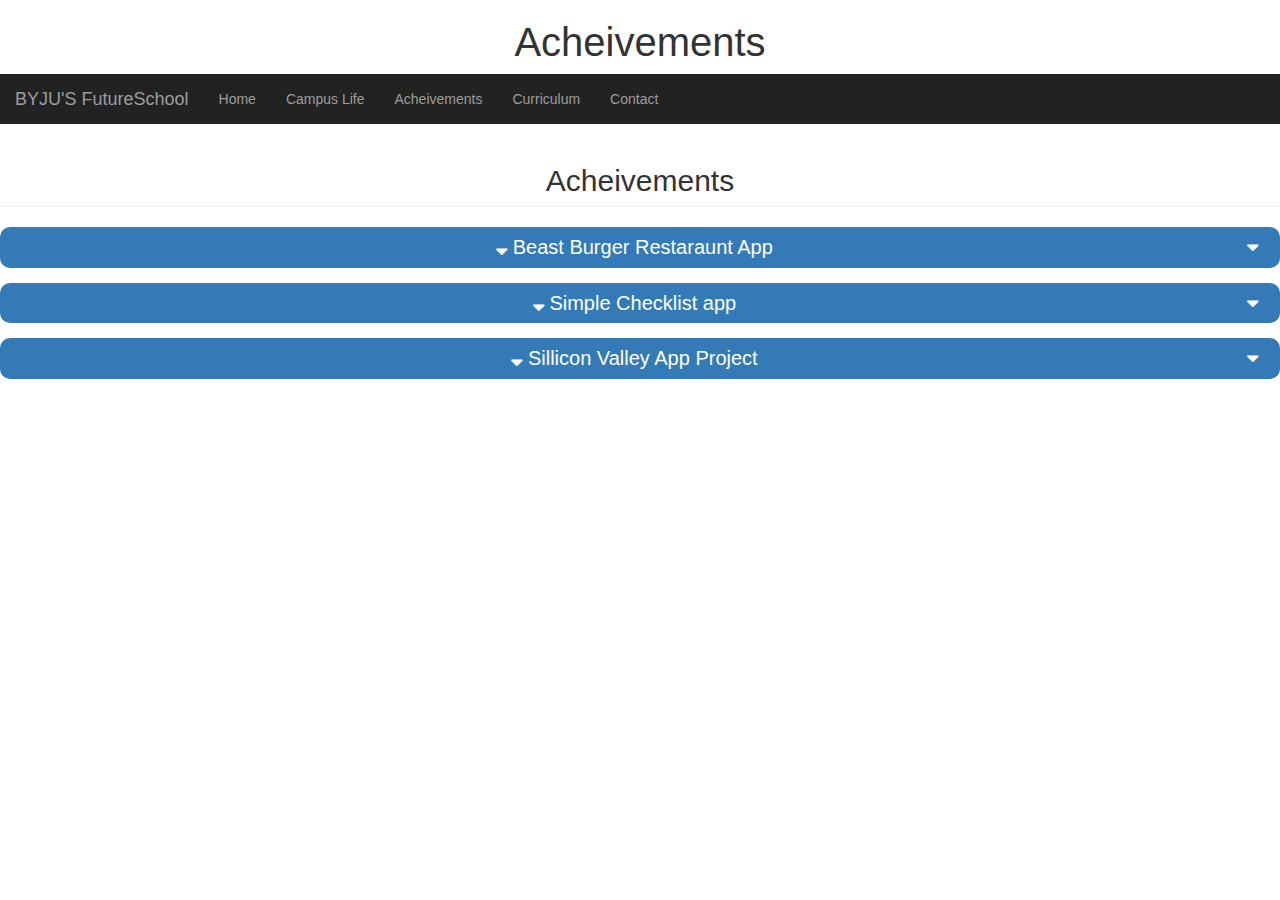
<file: acheivements.html>
<!DOCTYPE html!>
<html lang="en"></html>
<head>
    <meta charset="utf-8">
  <meta name="viewport" content="width=device-width, initial-scale=1">
    
<link rel="stylesheet" href="https://maxcdn.bootstrapcdn.com/bootstrap/3.4.0/css/bootstrap.min.css">
    
<script src="https://ajax.googleapis.com/ajax/libs/jquery/3.4.1/jquery.min.js"></script>

<script src="https://maxcdn.bootstrapcdn.com/bootstrap/3.4.0/js/bootstrap.min.js"></script>
    <title>BYJU'S FutureSchool</title>

    <link rel="stylesheet" href="style.css">
    
    <link href="https://fonts.googleapis.com/css?family=Cinzel+Decorative&display=swap" rel="stylesheet"> 

<link rel="stylesheet" href="https://cdnjs.cloudflare.com/ajax/libs/font-awesome/4.7.0/css/font-awesome.min.css">
</head>
<body>
    <h1>Acheivements</h1>
    <nav class="navbar-inverse My_Nav_Bar">
        <div class="navbar-header">
         <button type="button" class="navbar-toggle" data-toggle="collapse" data-target="#My_Nav_Bar">
            <span class="icon-bar"></span>
            <span class="icon-bar"></span>
            <span class="icon-bar"></span>
         </button>   
         <a class="navbar-brand" href="index.html">BYJU'S FutureSchool</a>
        </div>
        <div class="collapse navbar-collapse" id="My_Nav_Bar">
            <ul class="nav navbar-nav">
                <li><a href="index.html">Home</a></li>
                <li><a href="campus-life.html">Campus Life</a></li>
                <li><a href="acheivements.html">Acheivements</a></li>
                <li><a href="curriculum.html">Curriculum</a></li>
                <li><a href="contact.html">Contact</a></li>
            </ul>
        </div>
    </nav>
<h2 class="page-header" id="movies">Acheivements</h2>
<div class="bg-primary movie_head" data-toggle="collapse" data-target="#restaurant-app">
  <span class="fa fa-sort-desc"></span>
  Beast Burger Restaraunt App 
  <i class="fa fa-sort-desc"></i>
</div>
<div id="restaurant-app" class="collapse">
  <div class="movie_text">
    <img class="img-responsive img-thumbnail" src="restaurant.png">
    <h5 class="text-success text-capitalize">
      this app is incredible to use as template for a food ordering app.
      <span class="glyphicon glyphicon-star"></span>
      <span class="glyphicon glyphicon-star"></span>
      <span class="glyphicon glyphicon-star"></span>
      <span class="glyphicon glyphicon-star"></span>
      <span class="glyphicon glyphicon-star"></span>
    </h5>
    <p>App is simplistic and easy to use.</p>
  </div>
</div>

<div class="bg-primary movie_head" data-toggle="collapse" data-target="#checklist">
  <span class="fa fa-sort-desc"></span>
  Simple Checklist app
  <i class="fa fa-sort-desc"></i>
</div>
<div id="checklist" class="collapse">
  <div class="movie_text">
    <img class="img-responsive img-thumbnail" src="checklistapp.jpeg">
    <h5 class="text-success text-capitalize">
      Easy-to-use checklist app.
      <span class="glyphicon glyphicon-star"></span>
      <span class="glyphicon glyphicon-star"></span>
      <span class="glyphicon glyphicon-star"></span>
      <span class="glyphicon glyphicon-star"></span>
      <span class="glyphicon glyphicon-star"></span>
    </h5>
    <p>App reminds you to do things</p>
  </div>
</div>

<div class="bg-primary movie_head" data-toggle="collapse" data-target="#silliconvalley">
  <span class="fa fa-sort-desc"></span>
  Sillicon Valley App Project
  <i class="fa fa-sort-desc"></i>
</div>
<div id="silliconvalley" class="collapse">
  <div class="movie_text">
    <img class="img-responsive img-thumbnail" src="valley.jpeg">
    <h5 class="text-success text-capitalize">
      This app is amazing
      <span class="glyphicon glyphicon-star"></span>
      <span class="glyphicon glyphicon-star"></span>
      <span class="glyphicon glyphicon-star"></span>
      <span class="glyphicon glyphicon-star"></span>
      <span class="glyphicon glyphicon-star"></span>
    </h5>
    <p>The app that I made for the Sillicon Valley App Project is BananaOS</p>
  </div>
</div>
</file>
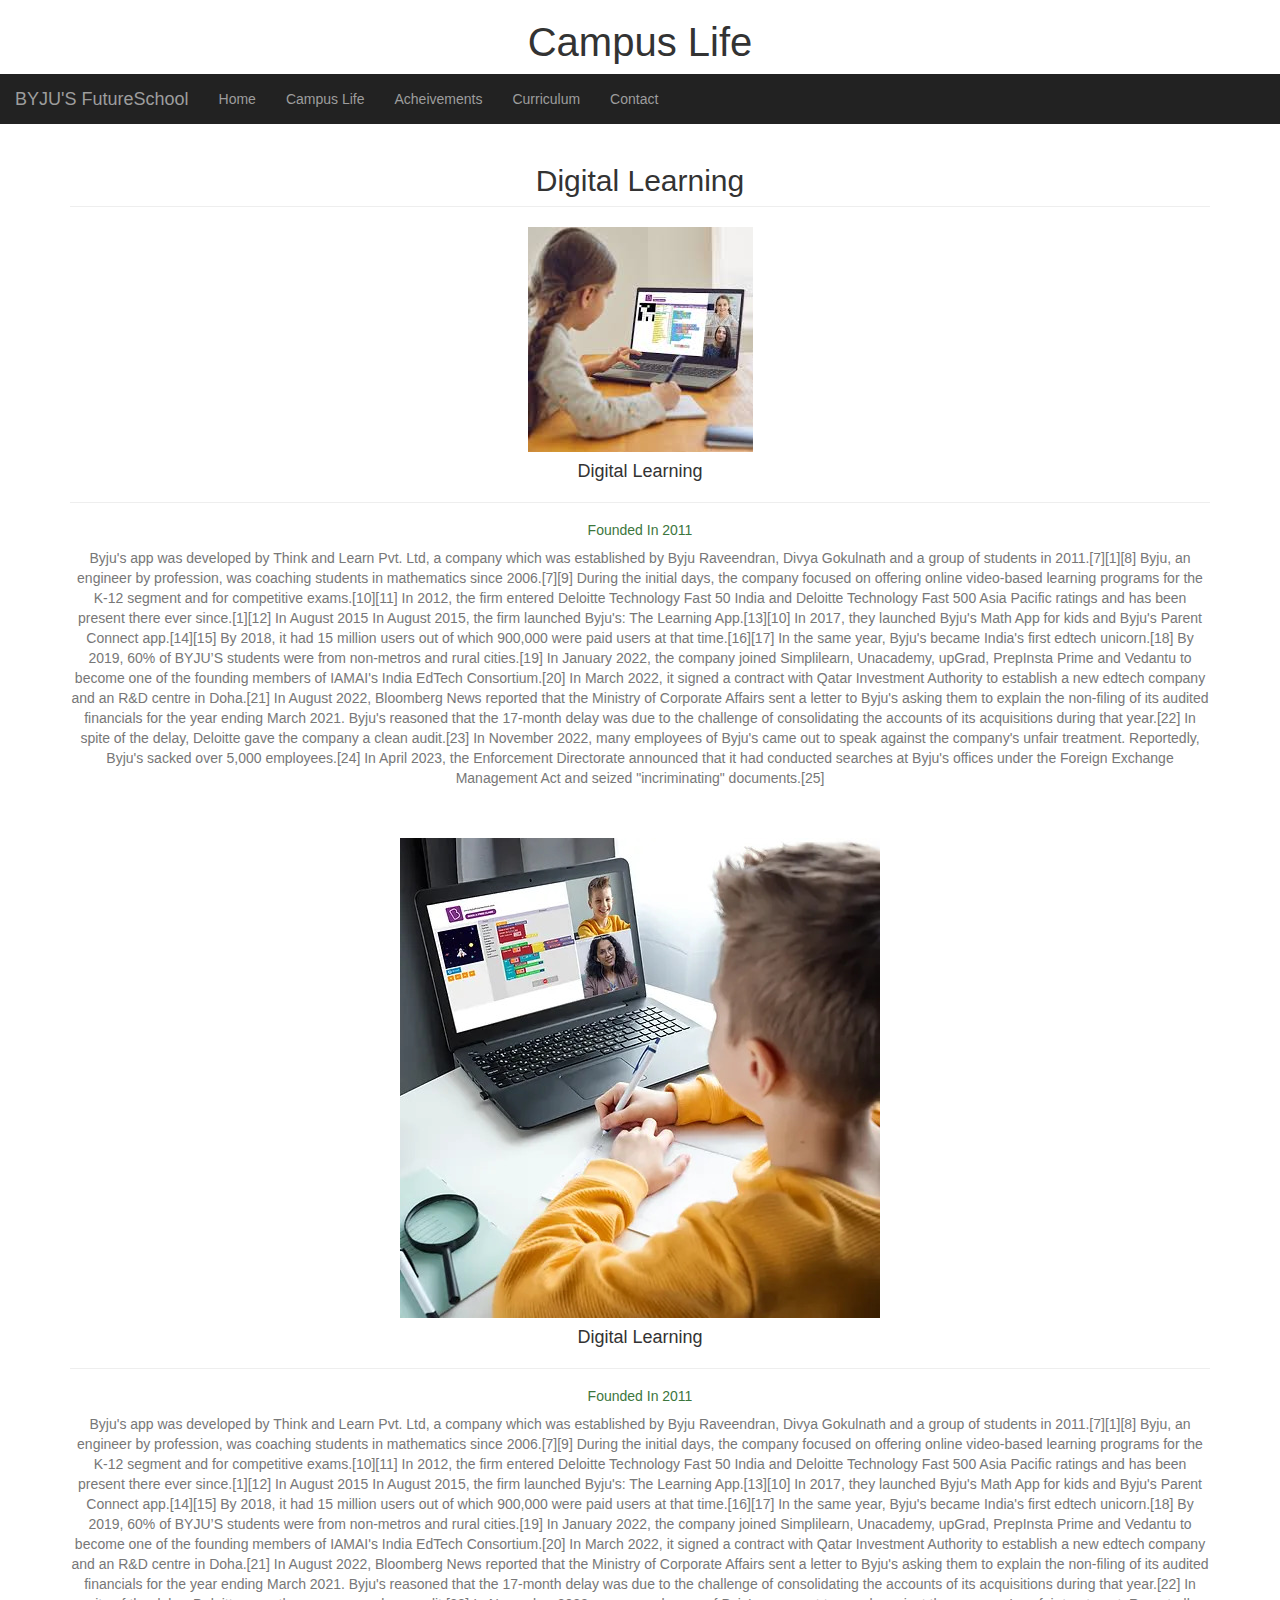
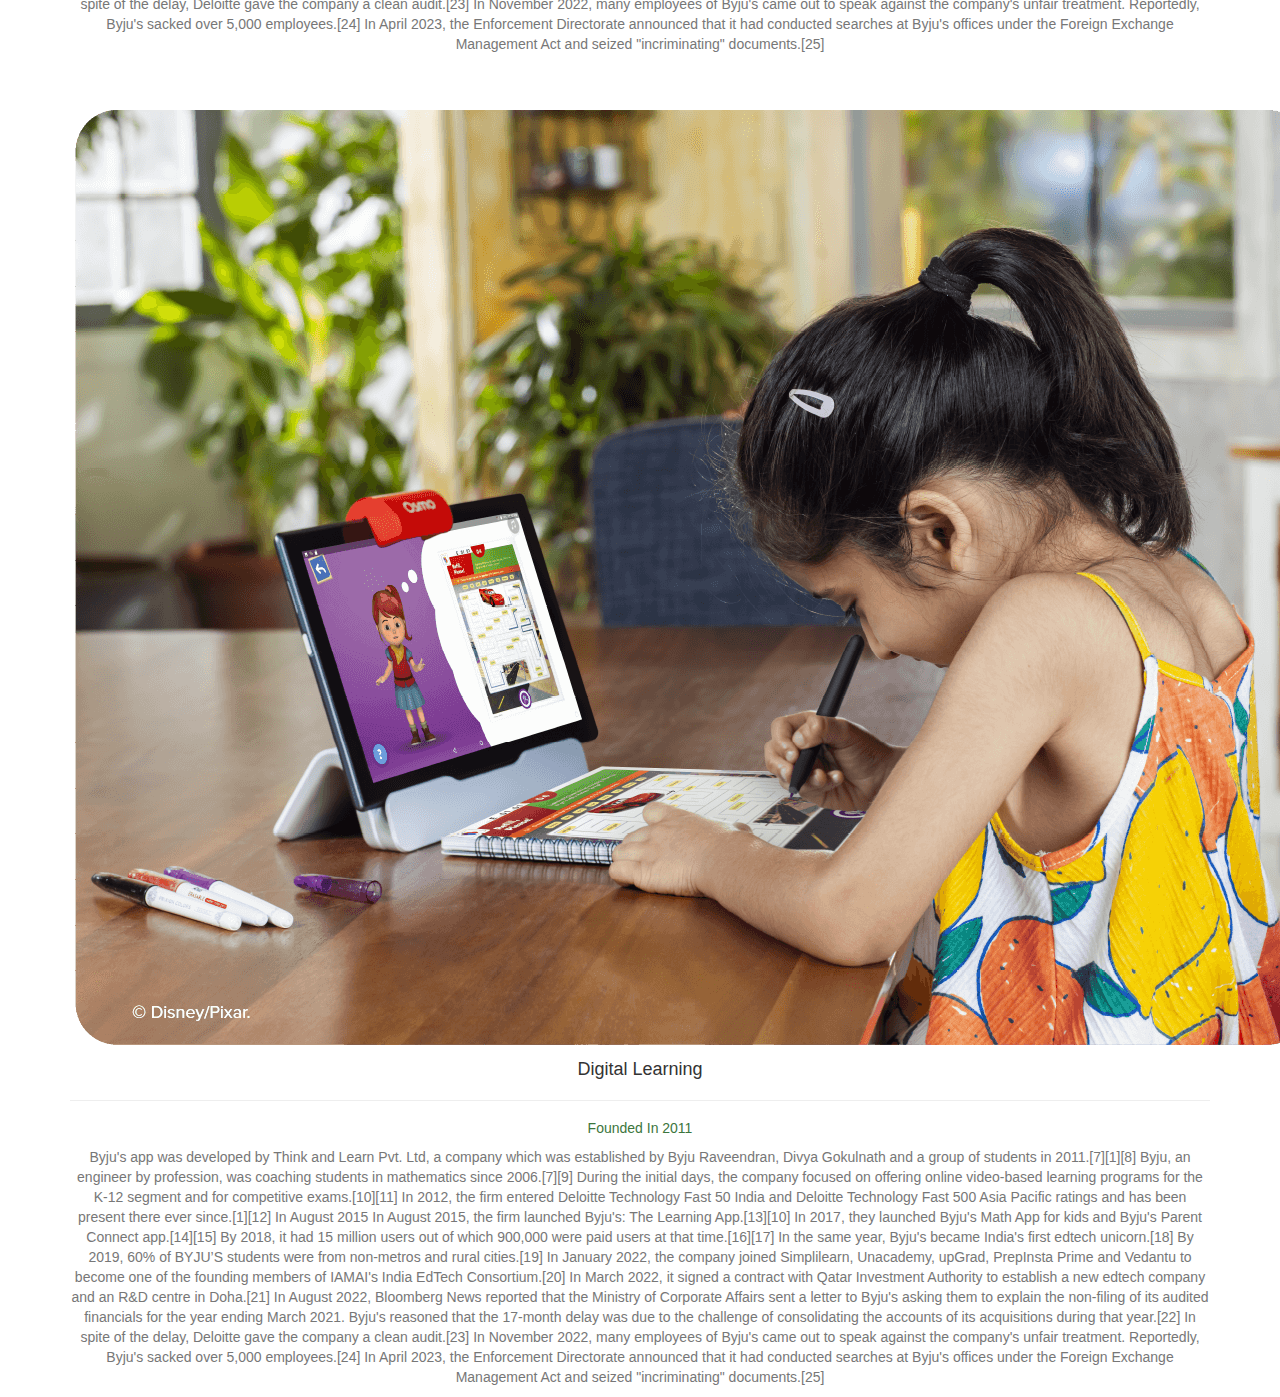
<file: campus-life.html>
<!DOCTYPE html!>
<html lang="en"></html>
<head>
    <meta charset="utf-8">
  <meta name="viewport" content="width=device-width, initial-scale=1">
    
<link rel="stylesheet" href="https://maxcdn.bootstrapcdn.com/bootstrap/3.4.0/css/bootstrap.min.css">
    
<script src="https://ajax.googleapis.com/ajax/libs/jquery/3.4.1/jquery.min.js"></script>

<script src="https://maxcdn.bootstrapcdn.com/bootstrap/3.4.0/js/bootstrap.min.js"></script>
    <title>BYJU'S FutureSchool || Campus Life</title>

    <link rel="stylesheet" href="style.css">
    
    <link href="https://fonts.googleapis.com/css?family=Cinzel+Decorative&display=swap" rel="stylesheet"> 

<link rel="stylesheet" href="https://cdnjs.cloudflare.com/ajax/libs/font-awesome/4.7.0/css/font-awesome.min.css">
</head>
<body>
    <h1>Campus Life</h1>
    <nav class="navbar-inverse My_Nav_Bar">
        <div class="navbar-header">
         <button type="button" class="navbar-toggle" data-toggle="collapse" data-target="#My_Nav_Bar">
            <span class="icon-bar"></span>
            <span class="icon-bar"></span>
            <span class="icon-bar"></span>
         </button>   
         <a class="navbar-brand" href="index.html">BYJU'S FutureSchool</a>
        </div>
        <div class="collapse navbar-collapse" id="My_Nav_Bar">
            <ul class="nav navbar-nav">
                <li><a href="index.html">Home</a></li>
                <li><a href="campus-life.html">Campus Life</a></li>
                <li><a href="acheivements.html">Acheivements</a></li>
                <li><a href="curriculum.html">Curriculum</a></li>
                <li><a href="contact.html">Contact</a></li>
            </ul>
        </div>
    </nav>
</div>
<div class="container">
    <h2 class="page-header">Digital Learning</h2>
    
    <center>
        <div class="digital-learning">
            <img src="byjus-user-image2.jpeg">

            <h4 class="text-capitalize">Digital Learning</h4>

            <hr>

            <h5 class="text-success text-capitalize">Founded in 2011</h5>

            <p class="text-muted">Byju's app was developed by Think and Learn Pvt. Ltd, a company which was established by Byju Raveendran, Divya Gokulnath and a group of students in 2011.[7][1][8] Byju, an engineer by profession, was coaching students in mathematics since 2006.[7][9] During the initial days, the company focused on offering online video-based learning programs for the K-12 segment and for competitive exams.[10][11] In 2012, the firm entered Deloitte Technology Fast 50 India and Deloitte Technology Fast 500 Asia Pacific ratings and has been present there ever since.[1][12] In August 2015

                In August 2015, the firm launched Byju's: The Learning App.[13][10] In 2017, they launched Byju's Math App for kids and Byju's Parent Connect app.[14][15] By 2018, it had 15 million users out of which 900,000 were paid users at that time.[16][17] In the same year, Byju's became India's first edtech unicorn.[18] By 2019, 60% of BYJU’S students were from non-metros and rural cities.[19]
                
                In January 2022, the company joined Simplilearn, Unacademy, upGrad, PrepInsta Prime and Vedantu to become one of the founding members of IAMAI's India EdTech Consortium.[20]
                
                In March 2022, it signed a contract with Qatar Investment Authority to establish a new edtech company and an R&D centre in Doha.[21]
                
                In August 2022, Bloomberg News reported that the Ministry of Corporate Affairs sent a letter to Byju's asking them to explain the non-filing of its audited financials for the year ending March 2021. Byju's reasoned that the 17-month delay was due to the challenge of consolidating the accounts of its acquisitions during that year.[22] In spite of the delay, Deloitte gave the company a clean audit.[23] In November 2022, many employees of Byju's came out to speak against the company's unfair treatment. Reportedly, Byju's sacked over 5,000 employees.[24] In April 2023, the Enforcement Directorate announced that it had conducted searches at Byju's offices under the Foreign Exchange Management Act and seized "incriminating" documents.[25]</p>
        </div>        
    </center>

    <br> <br>
    <center>
        <div class="digital-learning">
            <img src="byjus-user-image.jpg">

            <h4 class="text-capitalize">Digital Learning</h4>

            <hr>

            <h5 class="text-success text-capitalize">Founded in 2011</h5>

            <p class="text-muted">Byju's app was developed by Think and Learn Pvt. Ltd, a company which was established by Byju Raveendran, Divya Gokulnath and a group of students in 2011.[7][1][8] Byju, an engineer by profession, was coaching students in mathematics since 2006.[7][9] During the initial days, the company focused on offering online video-based learning programs for the K-12 segment and for competitive exams.[10][11] In 2012, the firm entered Deloitte Technology Fast 50 India and Deloitte Technology Fast 500 Asia Pacific ratings and has been present there ever since.[1][12] In August 2015

                In August 2015, the firm launched Byju's: The Learning App.[13][10] In 2017, they launched Byju's Math App for kids and Byju's Parent Connect app.[14][15] By 2018, it had 15 million users out of which 900,000 were paid users at that time.[16][17] In the same year, Byju's became India's first edtech unicorn.[18] By 2019, 60% of BYJU’S students were from non-metros and rural cities.[19]
                
                In January 2022, the company joined Simplilearn, Unacademy, upGrad, PrepInsta Prime and Vedantu to become one of the founding members of IAMAI's India EdTech Consortium.[20]
                
                In March 2022, it signed a contract with Qatar Investment Authority to establish a new edtech company and an R&D centre in Doha.[21]
                
                In August 2022, Bloomberg News reported that the Ministry of Corporate Affairs sent a letter to Byju's asking them to explain the non-filing of its audited financials for the year ending March 2021. Byju's reasoned that the 17-month delay was due to the challenge of consolidating the accounts of its acquisitions during that year.[22] In spite of the delay, Deloitte gave the company a clean audit.[23] In November 2022, many employees of Byju's came out to speak against the company's unfair treatment. Reportedly, Byju's sacked over 5,000 employees.[24] In April 2023, the Enforcement Directorate announced that it had conducted searches at Byju's offices under the Foreign Exchange Management Act and seized "incriminating" documents.[25]</p>
        </div>        
    </center>

    <br> <br>
    <center>
        <div class="digital-learning">
            <img src="byjus_kid.png">

            <h4 class="text-capitalize">Digital Learning</h4>

            <hr>

            <h5 class="text-success text-capitalize">Founded in 2011</h5>

            <p class="text-muted">Byju's app was developed by Think and Learn Pvt. Ltd, a company which was established by Byju Raveendran, Divya Gokulnath and a group of students in 2011.[7][1][8] Byju, an engineer by profession, was coaching students in mathematics since 2006.[7][9] During the initial days, the company focused on offering online video-based learning programs for the K-12 segment and for competitive exams.[10][11] In 2012, the firm entered Deloitte Technology Fast 50 India and Deloitte Technology Fast 500 Asia Pacific ratings and has been present there ever since.[1][12] In August 2015

                In August 2015, the firm launched Byju's: The Learning App.[13][10] In 2017, they launched Byju's Math App for kids and Byju's Parent Connect app.[14][15] By 2018, it had 15 million users out of which 900,000 were paid users at that time.[16][17] In the same year, Byju's became India's first edtech unicorn.[18] By 2019, 60% of BYJU’S students were from non-metros and rural cities.[19]
                
                In January 2022, the company joined Simplilearn, Unacademy, upGrad, PrepInsta Prime and Vedantu to become one of the founding members of IAMAI's India EdTech Consortium.[20]
                
                In March 2022, it signed a contract with Qatar Investment Authority to establish a new edtech company and an R&D centre in Doha.[21]
                
                In August 2022, Bloomberg News reported that the Ministry of Corporate Affairs sent a letter to Byju's asking them to explain the non-filing of its audited financials for the year ending March 2021. Byju's reasoned that the 17-month delay was due to the challenge of consolidating the accounts of its acquisitions during that year.[22] In spite of the delay, Deloitte gave the company a clean audit.[23] In November 2022, many employees of Byju's came out to speak against the company's unfair treatment. Reportedly, Byju's sacked over 5,000 employees.[24] In April 2023, the Enforcement Directorate announced that it had conducted searches at Byju's offices under the Foreign Exchange Management Act and seized "incriminating" documents.[25]</p>
        </div>        
    </center>
</div>
    </body>
    </html>
</file>
<file: style.css>
body
{
    text-align: center;
}
welcome {
    color: #FFFFFF;
    bottom: 0;
    background: linear-gradient(#60ebeb 0%, #27ae60 100%);
    display: table;
    width: 100%;
    height: 100%;
    z-index: 9;
}
bio {
    font-family: 'Cinzel Decorative', cursive;
    padding: 50px;
    text-align: center;
}
h1 {
    font-size: 40px;
    font-family: sans-serif;
    font-weight: 300;
}

.line {
    height: 6px;
    background-color: #000;
    width: 70px;
    margin: 8px auto;
}
#contact iframe
{
    width: 100%;
}
.contact_1 h3
{
    display: inline;
}
.contact_1 a
{
    text-shadow: none;
}


.My_Nav_Bar {
    position: sticky;
    top:0;
    z-index: 99999;
}
#video{
    width:100%;
    height: 500px;
    border: none;
}

.digital_learning{
    border: 1px solid lightgray;
}

.digital_learning img{
width: 100%;
}
.digital_learning h5 , .digital_learning p{
    margin: 20px;
}

.movie_head{
    font-size: 20px;
    padding: 6px 22px;
    border-radius: 10px;
    margin-bottom: 15px;
}
.movie_head i{
    float: right;
}
.achievement_text span{
    color: #FFA500;
}
</file>
